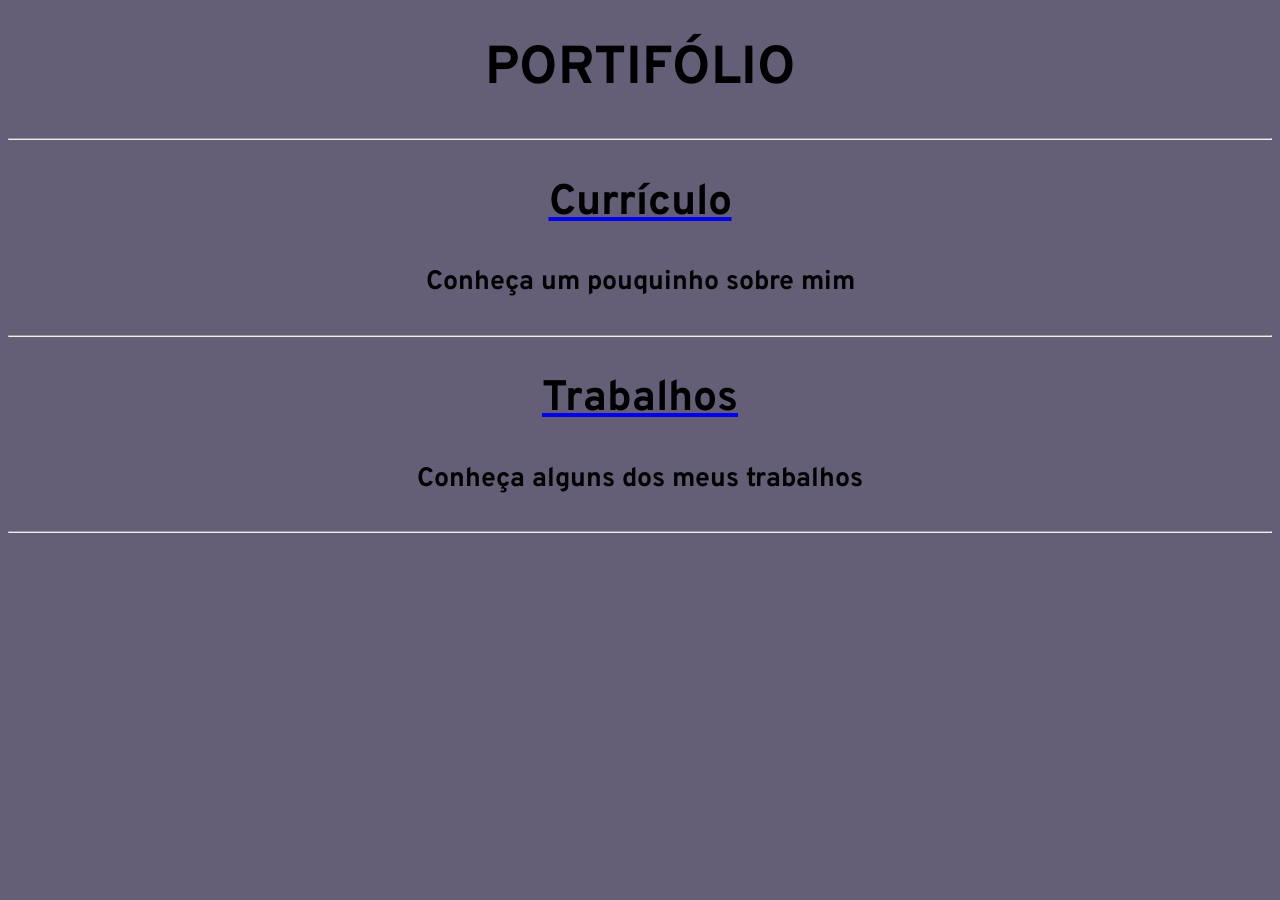
<file: index.html>
<!DOCTYPE html>
<html lang="pt-br">
<head>
    <meta charset="UTF-8">
    <meta http-equiv="X-UA-Compatible" content="IE=edge">
    <meta name="viewport" content="width=device-width, initial-scale=1.0">
    <title>Portifólio</title>
    <link rel="stylesheet" href="css/style.css">
    <link rel="preconnect" href="https://fonts.gstatic.com">
    <link href="https://fonts.googleapis.com/css2?family=Overpass:wght@100&display=swap" rel="stylesheet">
</head>
<body>
    <h1>PORTIFÓLIO</h1>
    <hr>
    <div class="container">
        <form action="#">
            <a href="curriculo.html">
                <h2>Currículo</h2>
            </a>
            <h4>Conheça um pouquinho sobre mim</h4>
            <hr>
            <a href="trabalho.html">
                <h2>Trabalhos</h2>
            </a>
            <h4>Conheça alguns dos meus trabalhos</h4>
            <hr>
        </form>
        
    </div>
</body>
</html>
</file>
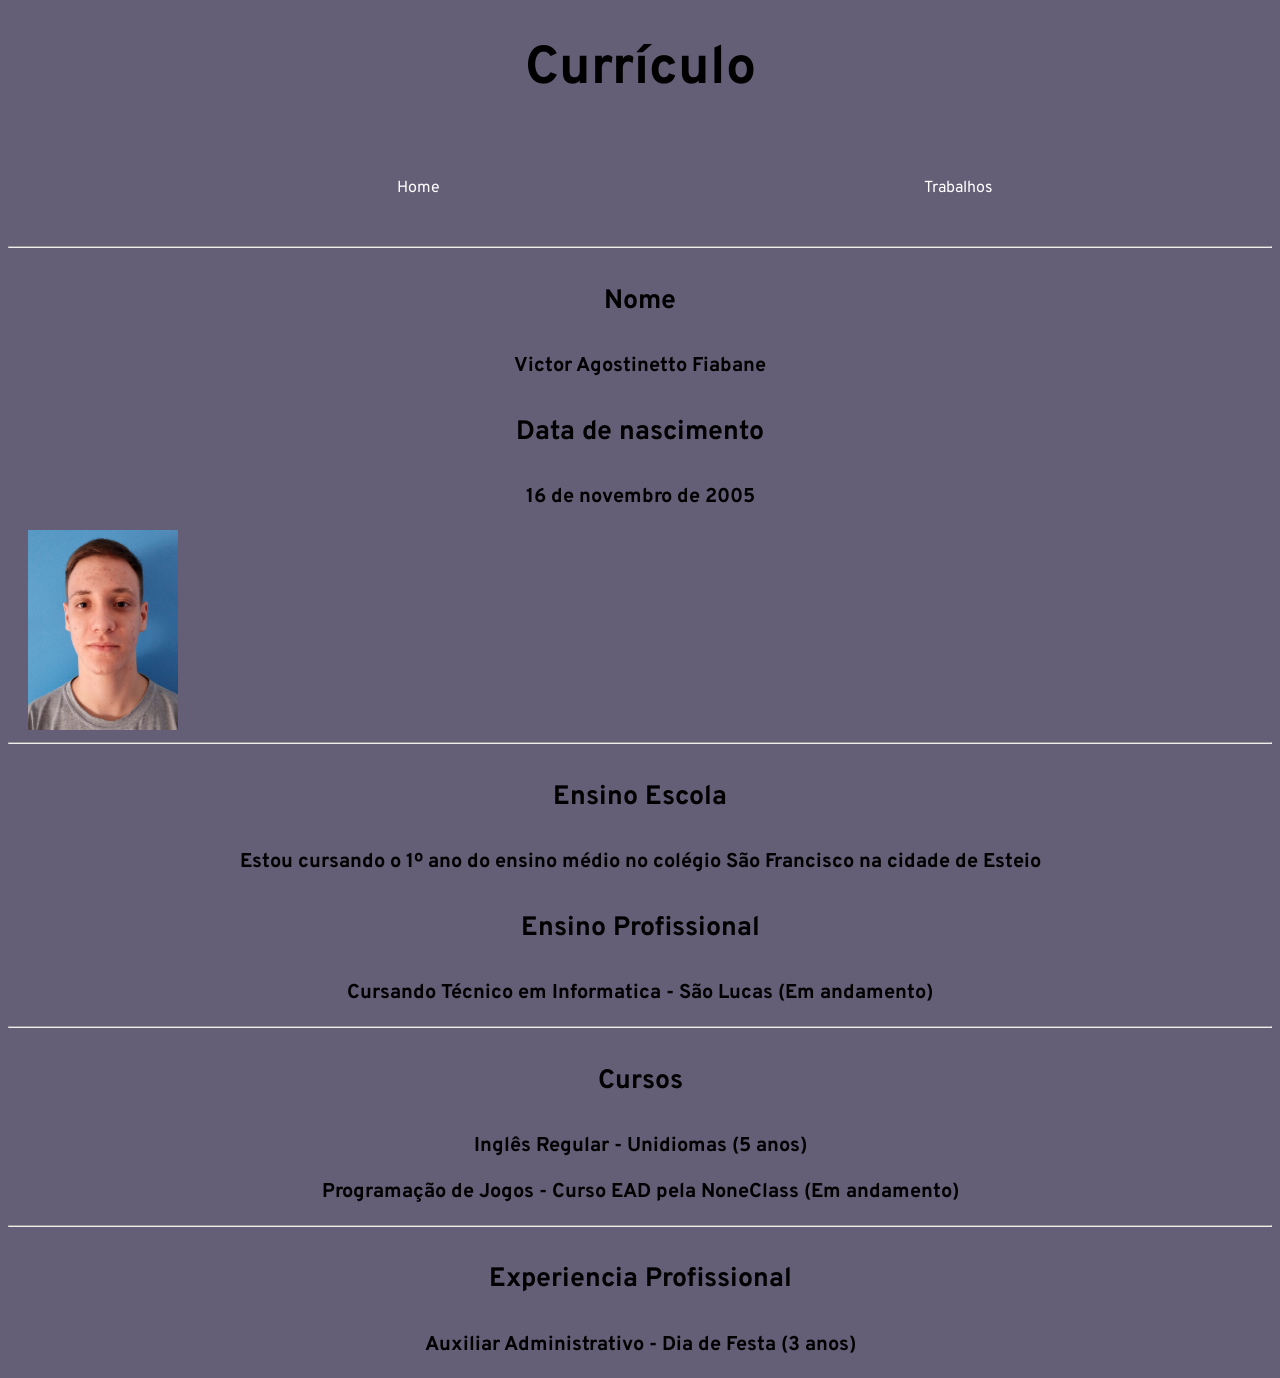
<file: curriculo.html>
<!DOCTYPE html>
<html lang="pt-br">
<head>
    <meta charset="UTF-8">
    <meta http-equiv="X-UA-Compatible" content="IE=edge">
    <meta name="viewport" content="width=device-width, initial-scale=1.0">
    <title>Currículo</title>
    <link rel="stylesheet" href="css/style2.css">
    <link rel="preconnect" href="https://fonts.gstatic.com">
    <link href="https://fonts.googleapis.com/css2?family=Overpass:wght@100&display=swap" rel="stylesheet">
</head>
<body>
    <h1>Currículo</h1>
    <header>
        <ul class="menu">
            <li><a href="index.html">Home</a></li>
            <li><a href="trabalho.html">Trabalhos</a></li>
        </ul>
    </header>
    <hr>
     <h4>Nome</h4>
    <p>Victor Agostinetto Fiabane</p>
    <h4>Data de nascimento</h4>
    <p>16 de novembro de 2005</p>
    <img src="img/Eu.jpeg" alt="eu">
    <hr>
    <h4>Ensino Escola</h4>
    <p>Estou cursando o 1º ano do ensino médio
        no colégio São Francisco na cidade de Esteio
    </p>
    <h4>Ensino Profissional</h4>
    <p>Cursando Técnico em Informatica - São Lucas (Em andamento)</p>
    <hr>
    <h4>Cursos</h4>
    <p>Inglês Regular - Unidiomas (5 anos)</p>
    <p>Programação de Jogos - Curso EAD pela NoneClass (Em andamento)</p>
    <hr>
    <h4>Experiencia Profissional</h4>
    <p>Auxiliar Administrativo - Dia de Festa (3 anos)</p>
</body>
</html>
</file>
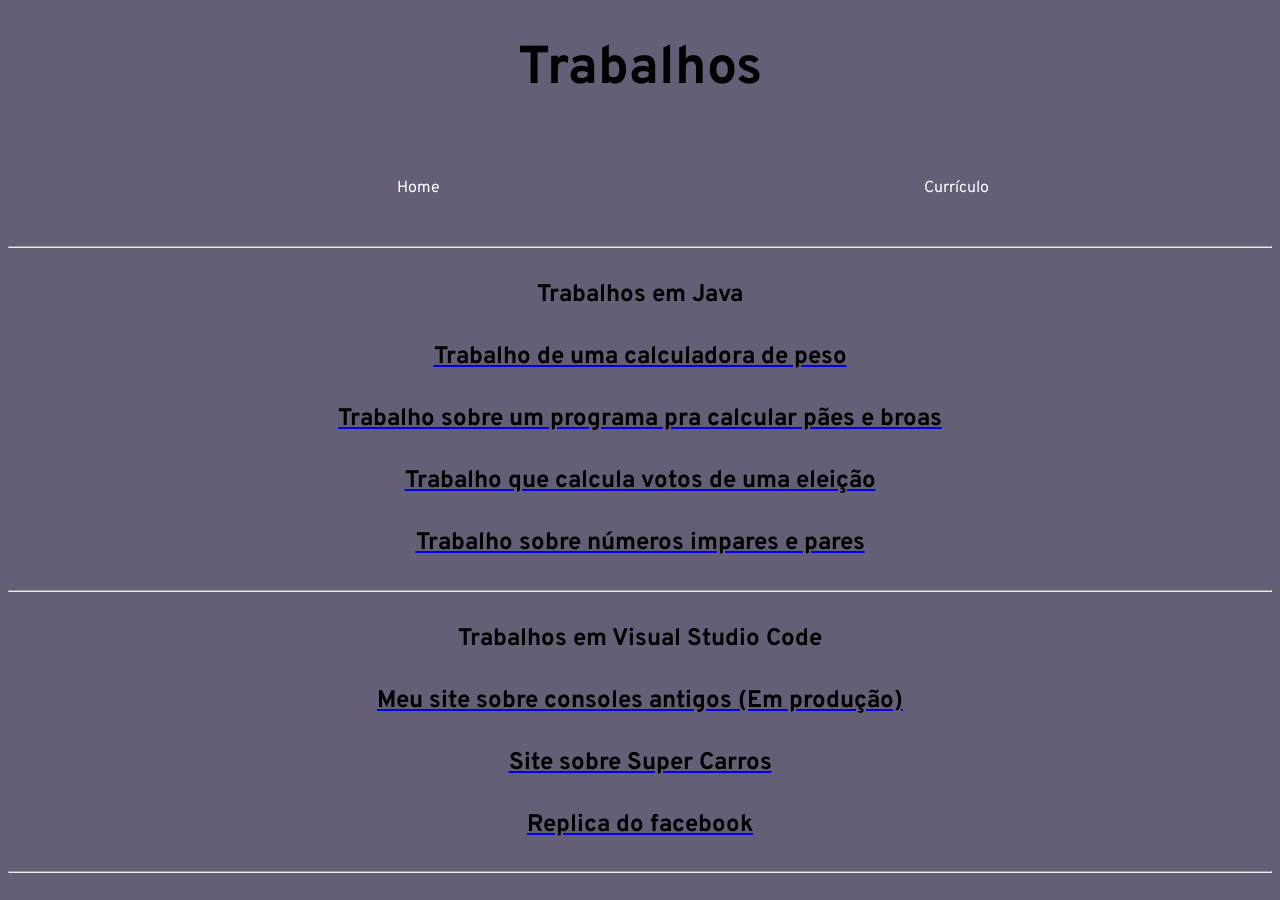
<file: trabalho.html>
<!DOCTYPE html>
<html lang="pt-br">
<head>
    <meta charset="UTF-8">
    <meta http-equiv="X-UA-Compatible" content="IE=edge">
    <meta name="viewport" content="width=device-width, initial-scale=1.0">
    <title>Trabalhos</title>
    <link rel="stylesheet" href="css/style3.css">
    <link rel="preconnect" href="https://fonts.gstatic.com">
    <link href="https://fonts.googleapis.com/css2?family=Overpass:wght@100&display=swap" rel="stylesheet">
</head>
<body>
    <h1>Trabalhos</h1>
    <header>
        <ul class="menu">
            <li><a href="index.html">Home</a></li>
            <li><a href="curriculo.html">Currículo</a></li>
        </ul>
    </header>
    <hr>
    <h4>Trabalhos em Java</h4>
    <form action="#">
        <a href="https://github.com/victor-fiabane/calculadora_de_peso">
            <h4>Trabalho de uma calculadora de peso</h4>
        </a>
        <a href="https://github.com/victor-fiabane/paoebroa">
            <h4>Trabalho sobre um programa pra calcular pães e broas</h4>
        </a>
        <a href="https://github.com/victor-fiabane/contagemdevotos">
            <h4>Trabalho que calcula votos de uma eleição</h4>
        </a>
        <a href="https://github.com/victor-fiabane/numpareimpar">
            <h4>Trabalho sobre números impares e pares</h4>
        </a>
    </form>
    <hr>
    <h4>Trabalhos em Visual Studio Code</h4>
    <form action="#">
        <a href="https://github.com/victor-fiabane/consoles">
            <h4>Meu site sobre consoles antigos (Em produção)</h4>
        </a>
        <a href="https://github.com/victor-fiabane/supercars">
            <h4>Site sobre Super Carros</h4>
        </a>
        <a href="https://github.com/victor-fiabane/replicadofacebook">
            <h4>Replica do facebook</h4>
        </a>
    <hr>
</body>
</html>
</file>
<file: css/style.css>
body{
    background-color: rgb(101, 94, 119);
}
h1{
    color: #000;
    text-align: center;
    font-size: 40pt;
    font-weight: bold;
    font-family: 'Overpass', sans-serif;
}
h2{
    color: #000;
    text-align: center;
    font-size: 32pt;
    font-weight: bold;
    text-decoration: none;
    font-family: 'Overpass', sans-serif;
}
h4{
    color: #000;
    text-align: center;
    font-size: 20pt;
    font-weight: bold;
    font-family: 'Overpass', sans-serif;
}
</file>
<file: css/style2.css>
body{
    background-color:  rgb(101, 94, 119);
}
h1{
    color: #000;
    text-align: center;
    font-size: 40pt;
    font-weight: bold;
    font-family: 'Overpass', sans-serif;
}
header{
    display: flex;
    justify-content: space-between;
    width: 100%;
    height: 100px;
    padding: 0px;
    align-items: center;
    flex-wrap: wrap;
    font-family: 'Overpass', sans-serif;
}
.menu{
    list-style: none;
    display: flex;
    flex-wrap: wrap;
}
.menu li a{
    color:rgb(255, 255, 255);
    display: flex;
    text-decoration: none;
    margin-left: 339px;
    margin-right: 125px;
    padding: 10px 10px 10px 10px;
    font-family: 'Overpass', sans-serif;
}
.menu li a:hover{
    display: block;
    color: rgb(255, 255, 255);
    text-decoration: none;
    background-color:rgb(101, 94, 119);
}
h4{
    color: #000;
    text-align: center;
    font-size: 20pt;
    font-weight: bold;
    font-family: 'Overpass', sans-serif;
}
p{
    color: #000;
    text-align: center;
    font-size: 15pt;
    font-weight: bold;
    font-family: 'Overpass', sans-serif;
}
img{
    width: 150px;
    height: 200px;
    margin-left: 20px;
}
</file>
<file: css/style3.css>
body{
    background-color:  rgb(101, 94, 119);
}
h1{
    color: #000;
    text-align: center;
    font-size: 40pt;
    font-weight: bold;
    font-family: 'Overpass', sans-serif;
}
header{
    display: flex;
    justify-content: space-between;
    width: 100%;
    height: 100px;
    padding: 0px;
    align-items: center;
    flex-wrap: wrap;
    font-family: 'Overpass', sans-serif;
}
.menu{
    list-style: none;
    display: flex;
    flex-wrap: wrap;
}
.menu li a{
    color:rgb(255, 255, 255);
    display: flex;
    text-decoration: none;
    margin-left: 339px;
    margin-right: 125px;
    padding: 10px 10px 10px 10px;
    font-family: 'Overpass', sans-serif;
}
.menu li a:hover{
    display: block;
    color: rgb(255, 255, 255);
    text-decoration: none;
    background-color:rgb(101, 94, 119);
}
h4{
    color: #000;
    text-align: center;
    font-size: 18pt;
    font-weight: bold;
    font-family: 'Overpass', sans-serif;
}
</file>
